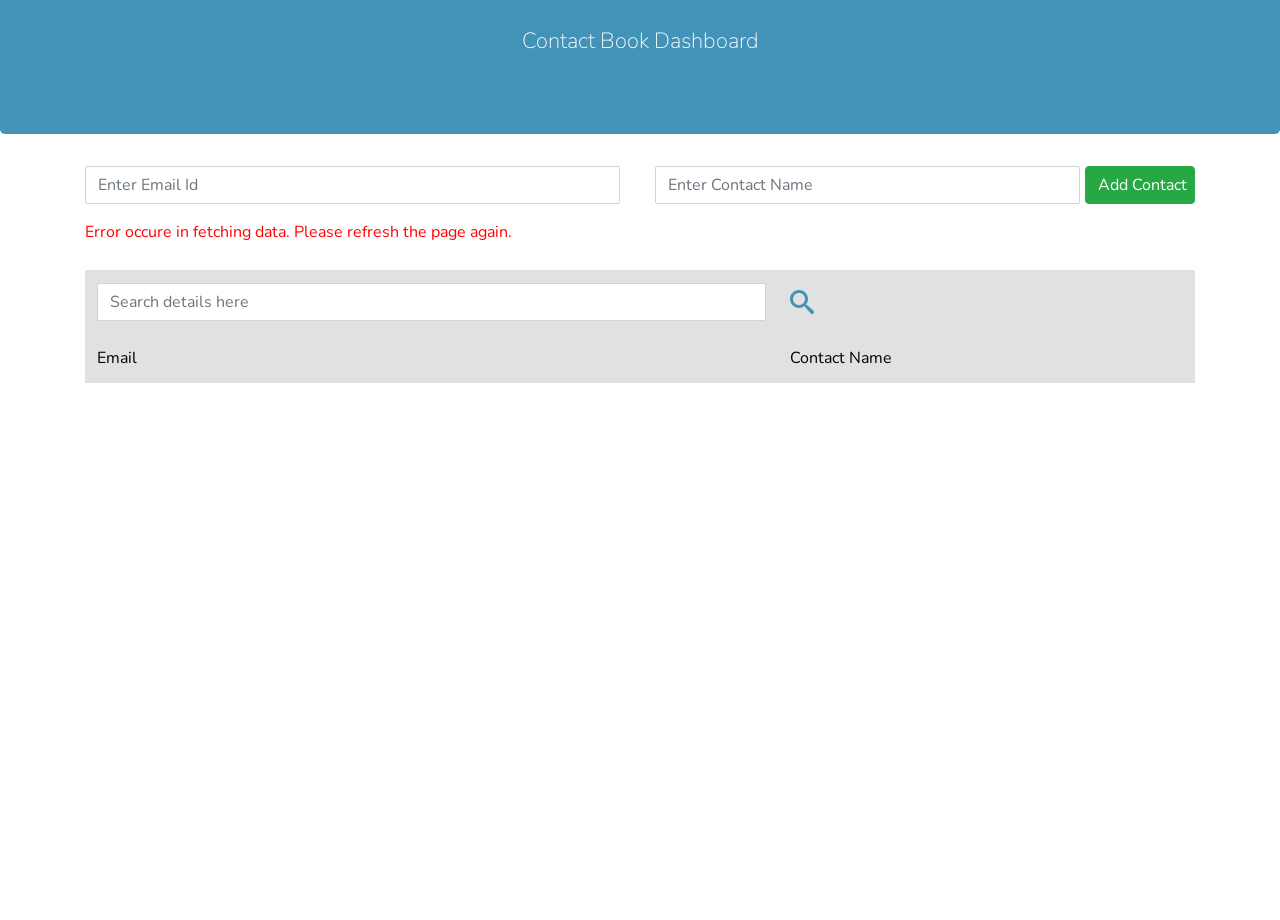
<file: index.html>
<html ng-app="cacheApp">
    <head>
        <meta charset="utf-8">
        <meta name="viewport" content="width=device-width, initial-scale=1.0">
        
        <title>Contact Book Dashboard</title>
        
        <link href='https://fonts.googleapis.com/css?family=Nunito:400,300' rel='stylesheet' type='text/css'>
        <link rel="stylesheet" href="css/bootstrap.min.css">
        <link rel="stylesheet" href="css/bootstrap.css">
        <link rel="stylesheet" href="index.css">
    </head>
    <style>
        .jumbotron{
            background-color:#4393b9;
            text-align:center;
            padding:60px;
            
            padding-top:15px;
            margin-top:-20px;
        }
        .jumbotron h2{
            color:white;
            font-size:60px;
            font-weight:200;
            padding-bottom:0px;
        }
        .jumbotron p{
            margin-top:30px;
            color:white;
            font-size:22px;
            font-weight:200;
        }
        .jumbotron h6{
            color:white;
        }   
        .jumbotron button{
            width:200px;
            height:45px;
            font-size:20px;
        }
        .searchBox{
            width:90%;
            display:block;
            margin:0 auto;
        }

        .searchBox input{
            height:45px;
            font-size:20px;     
            outline:0;
            padding:10px;
            border-radius:5px;
            border:5px solid #8E8E8E;
            width:96%;
            color:#474747;
        }

    </style>
    <script type="text/javascript" src="angular/angular.min.js"></script>
    <script type="text/javascript" src="angular/angular-ui-router.min.js"></script>
    <script type="text/javascript" src="app.js"></script>
    <script type="text/javascript" src="controllers/search.js"></script>
    <script type="text/javascript" src="services/ContactService.js"></script>    
    <body>
       <div ui-view></div>
    </body>
</html>
</file>
<file: index.css>
@font-face {
  font-family: 'Roboto';
  font-style: normal;
  font-weight: 400;
  src: local('Roboto'), local('Roboto-Regular'), url('../fonts/Roboto-Regular.ttf') format('truetype');
}

@font-face {
  font-family: 'Roboto';
  font-style: normal;
  font-weight: 500;
  src: local('Roboto Medium'), local('Roboto-Medium'), url('../fonts/Roboto-Medium.ttf') format('truetype');
}

*, *:before, *:after {
  -moz-box-sizing: border-box;
  -webkit-box-sizing: border-box;
  box-sizing: border-box;
}

body {
  font-family: 'Nunito', sans-serif;
  color: #384047;
}

table {
  max-width: 960px;
  margin: 10px auto;
}

caption {
  font-size: 1.6em;
  font-weight: 400;
  padding: 10px 0;
}

thead th {
  font-weight: 400;
  background: #e1e1e1;
  color: #000;
}

tr {
  background: #f4f7f8;
  border-bottom: 1px solid #FFF;
  margin-bottom: 5px;
}

tr:nth-child(even) {
  background: #e8eeef;
}

th, td {
  padding: 20px;
  font-weight: 300;
}
</file>
